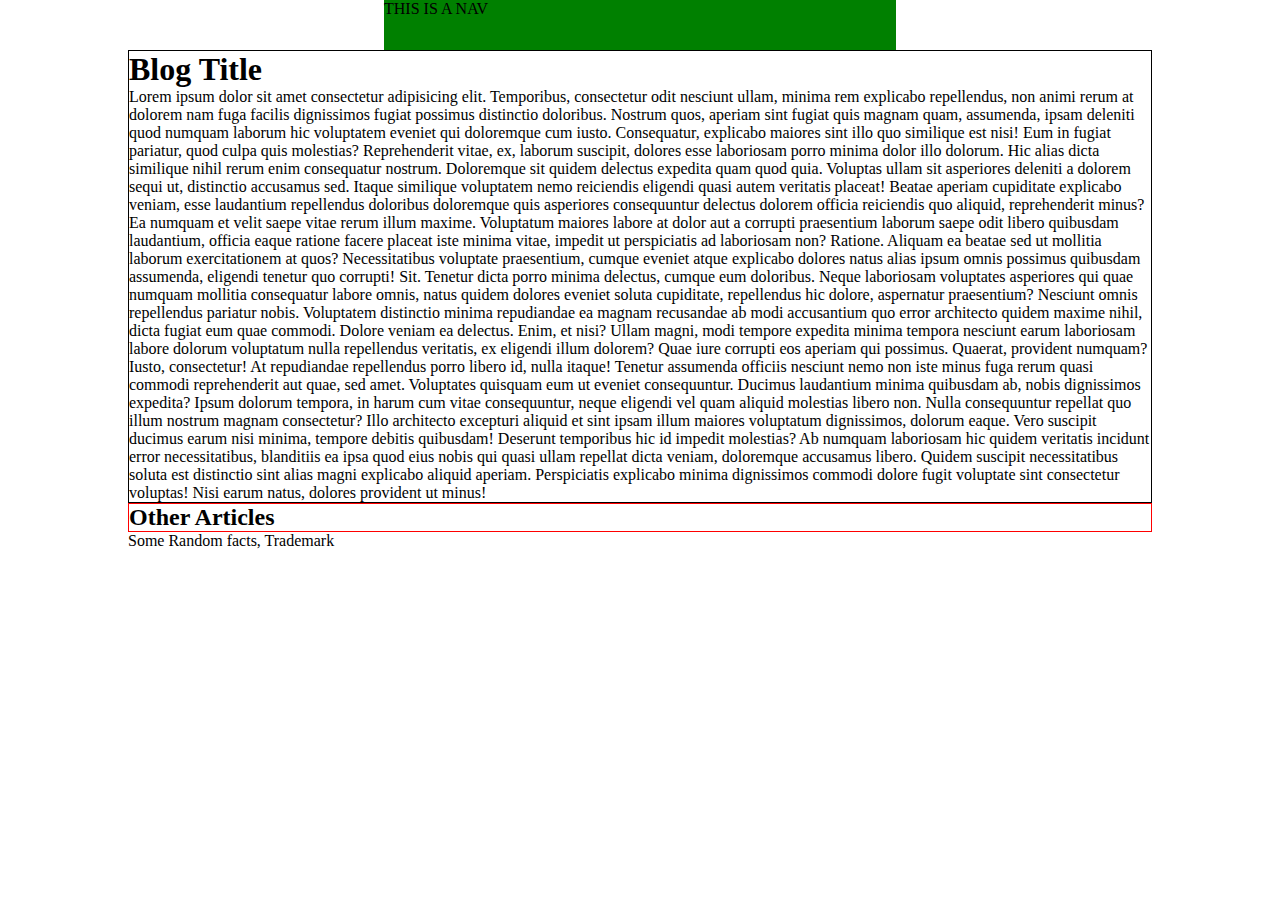
<file: grid/index.html>
<!DOCTYPE html>
<html lang="en">
  <head>
    <meta charset="UTF-8" />
    <meta name="viewport" content="width=device-width, initial-scale=1.0" />
    <title>Getting Griddy with it. na ana na ana na na anna</title>
    <link rel="stylesheet" href="style.css" />
  </head>
  <body>
    <!-- <header>
      <div>Div 1</div>
      <div>Div 2</div>
    </header> -->

    <div class="container">
      <nav>
        THIS IS A NAV
      </nav>
      <section>
        <article>
          <h1>Blog Title</h1>
          <p>
            Lorem ipsum dolor sit amet consectetur adipisicing elit. Temporibus,
            consectetur odit nesciunt ullam, minima rem explicabo repellendus,
            non animi rerum at dolorem nam fuga facilis dignissimos fugiat
            possimus distinctio doloribus. Nostrum quos, aperiam sint fugiat
            quis magnam quam, assumenda, ipsam deleniti quod numquam laborum hic
            voluptatem eveniet qui doloremque cum iusto. Consequatur, explicabo
            maiores sint illo quo similique est nisi! Eum in fugiat pariatur,
            quod culpa quis molestias? Reprehenderit vitae, ex, laborum
            suscipit, dolores esse laboriosam porro minima dolor illo dolorum.
            Hic alias dicta similique nihil rerum enim consequatur nostrum.
            Doloremque sit quidem delectus expedita quam quod quia. Voluptas
            ullam sit asperiores deleniti a dolorem sequi ut, distinctio
            accusamus sed. Itaque similique voluptatem nemo reiciendis eligendi
            quasi autem veritatis placeat! Beatae aperiam cupiditate explicabo
            veniam, esse laudantium repellendus doloribus doloremque quis
            asperiores consequuntur delectus dolorem officia reiciendis quo
            aliquid, reprehenderit minus? Ea numquam et velit saepe vitae rerum
            illum maxime. Voluptatum maiores labore at dolor aut a corrupti
            praesentium laborum saepe odit libero quibusdam laudantium, officia
            eaque ratione facere placeat iste minima vitae, impedit ut
            perspiciatis ad laboriosam non? Ratione. Aliquam ea beatae sed ut
            mollitia laborum exercitationem at quos? Necessitatibus voluptate
            praesentium, cumque eveniet atque explicabo dolores natus alias
            ipsum omnis possimus quibusdam assumenda, eligendi tenetur quo
            corrupti! Sit. Tenetur dicta porro minima delectus, cumque eum
            doloribus. Neque laboriosam voluptates asperiores qui quae numquam
            mollitia consequatur labore omnis, natus quidem dolores eveniet
            soluta cupiditate, repellendus hic dolore, aspernatur praesentium?
            Nesciunt omnis repellendus pariatur nobis. Voluptatem distinctio
            minima repudiandae ea magnam recusandae ab modi accusantium quo
            error architecto quidem maxime nihil, dicta fugiat eum quae commodi.
            Dolore veniam ea delectus. Enim, et nisi? Ullam magni, modi tempore
            expedita minima tempora nesciunt earum laboriosam labore dolorum
            voluptatum nulla repellendus veritatis, ex eligendi illum dolorem?
            Quae iure corrupti eos aperiam qui possimus. Quaerat, provident
            numquam? Iusto, consectetur! At repudiandae repellendus porro libero
            id, nulla itaque! Tenetur assumenda officiis nesciunt nemo non iste
            minus fuga rerum quasi commodi reprehenderit aut quae, sed amet.
            Voluptates quisquam eum ut eveniet consequuntur. Ducimus laudantium
            minima quibusdam ab, nobis dignissimos expedita? Ipsum dolorum
            tempora, in harum cum vitae consequuntur, neque eligendi vel quam
            aliquid molestias libero non. Nulla consequuntur repellat quo illum
            nostrum magnam consectetur? Illo architecto excepturi aliquid et
            sint ipsam illum maiores voluptatum dignissimos, dolorum eaque. Vero
            suscipit ducimus earum nisi minima, tempore debitis quibusdam!
            Deserunt temporibus hic id impedit molestias? Ab numquam laboriosam
            hic quidem veritatis incidunt error necessitatibus, blanditiis ea
            ipsa quod eius nobis qui quasi ullam repellat dicta veniam,
            doloremque accusamus libero. Quidem suscipit necessitatibus soluta
            est distinctio sint alias magni explicabo aliquid aperiam.
            Perspiciatis explicabo minima dignissimos commodi dolore fugit
            voluptate sint consectetur voluptas! Nisi earum natus, dolores
            provident ut minus!
          </p>
        </article>
        <aside><h2>Other Articles</h2></aside>
      </section>
      <footer>Some Random facts, Trademark</footer>
    </div>
  </body>
</html>
</file>
<file: grid/style.css>
* {
  margin: 0;
  padding: 0;
  box-sizing: border-box;
}

body {
}

.container {
  width: 80%;
  margin: 0 auto;
  display: grid;
  grid-template-columns: repeat(4, 1fr);
  grid-template-rows: auto 1fr auto;
  grid-template-areas:
    ". nav nav . "
    "blog blog blog blog "
    "footer footer footer footer";
}

nav {
  background-color: green;
  height: 50px;
  grid-area: nav;

  /* padding: 0 120px; */
}

section {
  /* display: grid;
     grid-template-columns: 3fr 1fr;
     grid-gap: 45px; */
  grid-area: blog;
}

footer {
  grid-area: footer;
  height: 75px;
}

article {
  border: 1px solid black;
}

aside {
  border: 1px solid red;
}

header {
  display: flex;
  justify-content: center;
}

header div {
  /* width: 30px; */
  /* height: 50px; */
  background: blue;
  border: 10px solid black;
  padding: 50px;
  margin: 50px;
}
.grid-magic {
  display: grid;
  grid-template-columns: repeat(auto-fit, minmax(300px, 1fr));
  grid-gap: 10px;
}

.grid-magic img {
  width: 100%;
}

@media (max-width: 769px) {
  body {
    background-color: violet;
  }

  nav {
    background-color: yellow;
  }

  .container {
    grid-template-areas:
      "blog blog blog blog "
      "nav nav nav nav "
      "footer footer footer footer";
  }
}

@media (max-width: 500px) {
  nav {
    display: none;
  }
}
</file>
